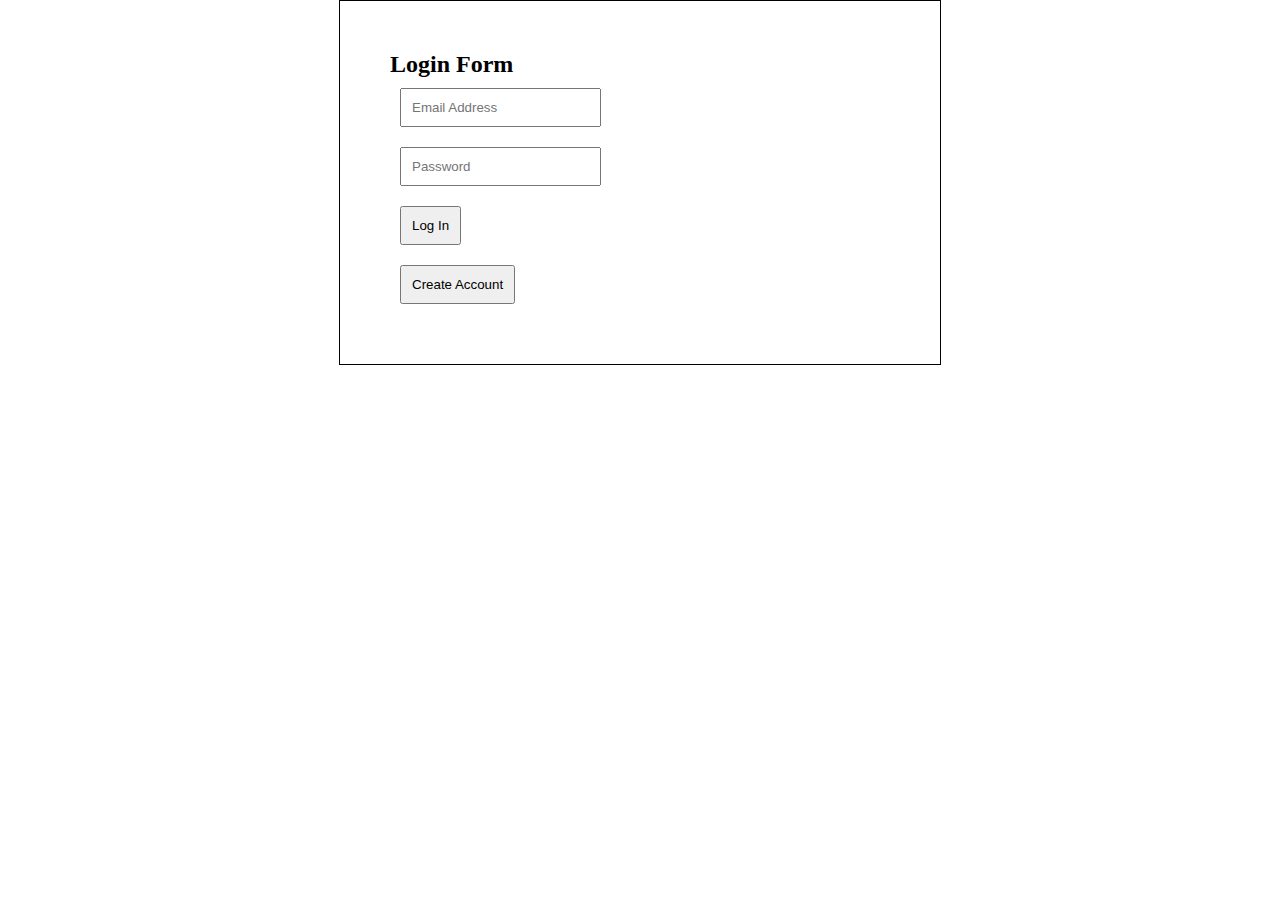
<file: st.html>
<!DOCTYPE html>
<html lang="en">
  <head>
    <meta charset="UTF-8" />
    <meta name="viewport" content="width=device-width, initial-scale=1.0" />
    <title>My Store</title>
    <link rel="stylesheet" href="sty.css" />
    <script src="index.js"></script>
  </head>
  <body onload="showLogin()">
    <div id="root"></div>
  </body>
</html>
</file>
<file: sty.css>
*{
    margin: 0;  
  }
  .container {
      margin: 0;
  }
  .header {
      padding: 10px;
      background-color:pink;
      display: flex;
      justify-content: space-between;
  }
  .productBlock{
      background-color: silver;
  }
  .row {
      display: flex;
      flex-wrap: wrap;
      justify-content: center;
  
  }
  .box {
      background-color: white;
      margin: 10px;
      border-radius: 20px;
      padding: 30px;
  }
  .cartBlock {
      background-color: silver;
      width: 300px;
      position: fixed;
      top:0px;
      left:100%;
      height: 100%;
      padding: 20px;
      transition: 2s;
  }
  
  .login {
      border: 1px solid black;
      padding: 50px;
      width: 500px;
      margin: auto;
   
  }
  
  .login input,button{
      margin: 10px;
      padding: 10px;
      box-sizing: border-box;
  }
  
  .registration {
      border: 1px solid black;
      text-align: center;
      padding: 50px;
      width: 500px;
      margin: auto;
  
  }
  
  .registration input,button{
      margin: 10px;
      padding: 10px;
      box-sizing: border-box;
  }
  
  .menu li {
      display: inline-block;
      padding: 5px;
  }
</file>
